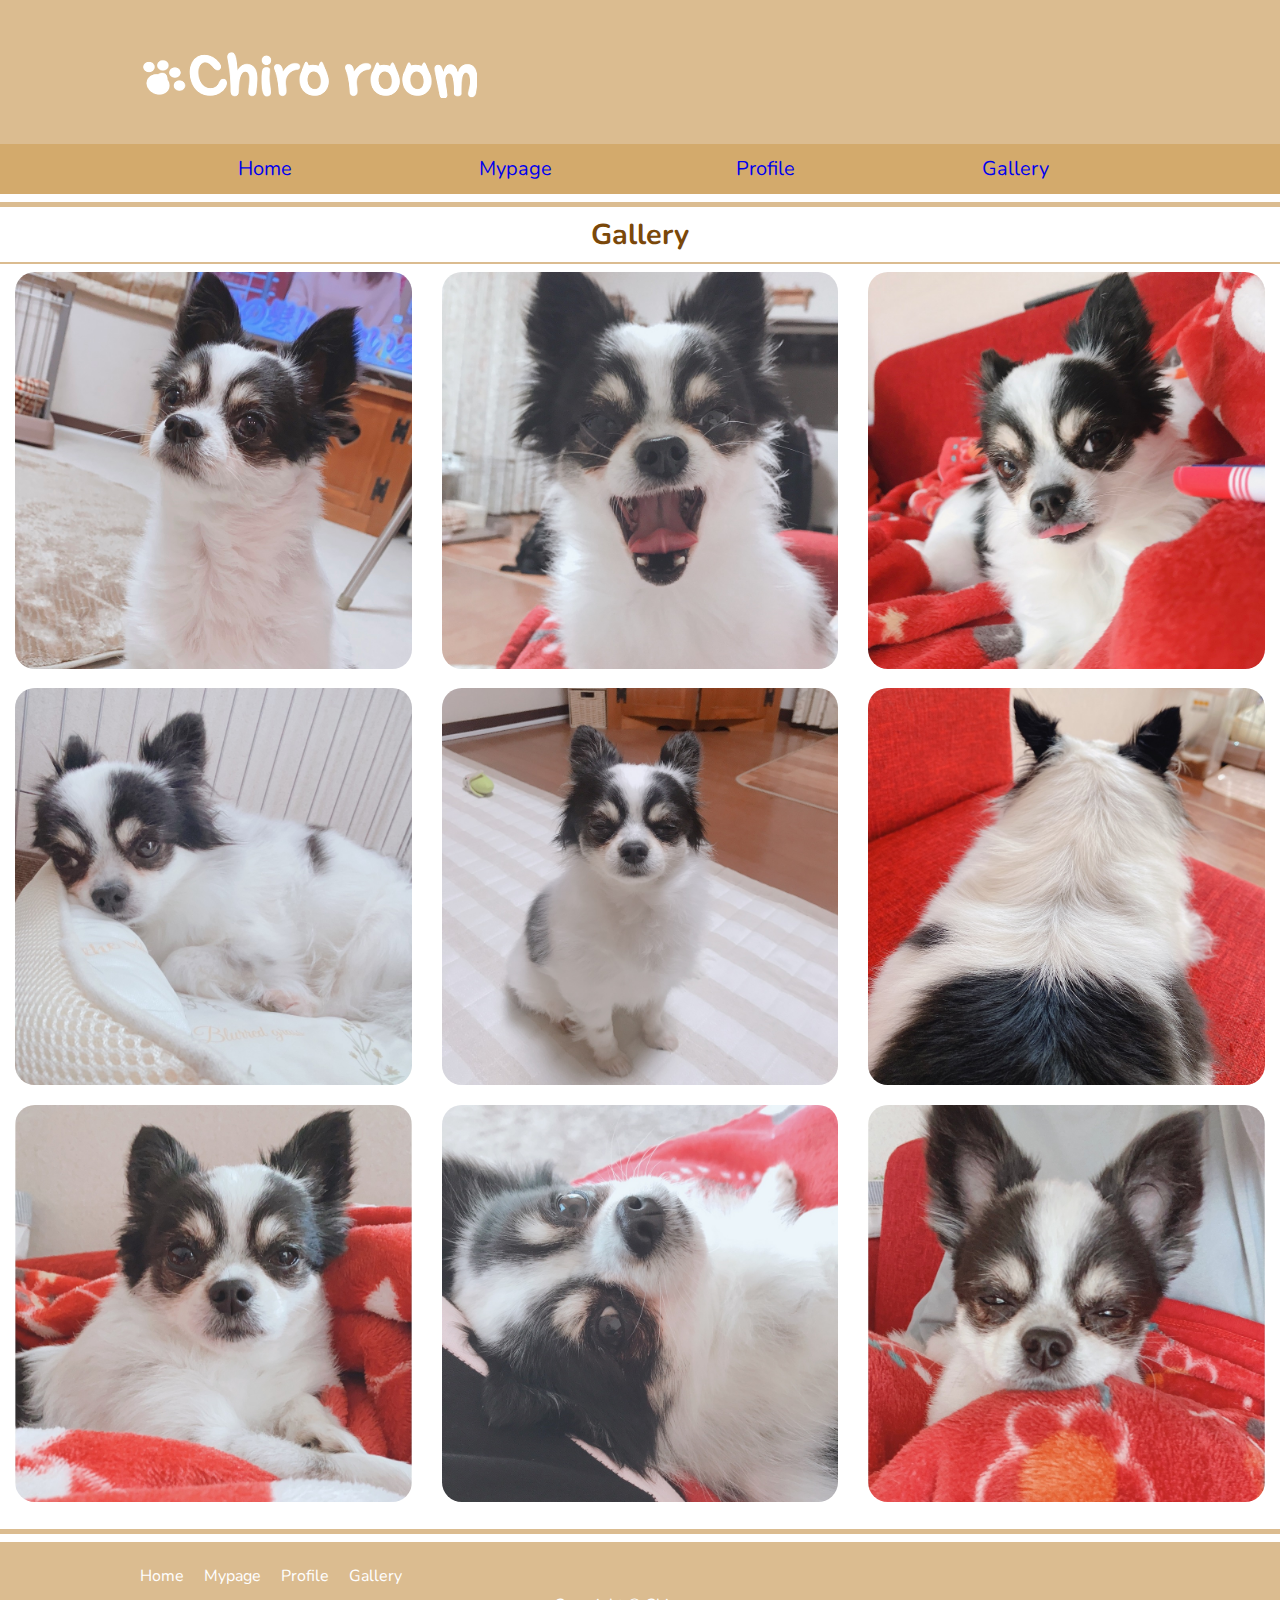
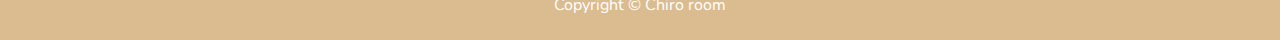
<file: gallery.html>
<!DOCTYPE html>
<html lang="ja">
<head>
  <link rel="preconnect" href="https://fonts.gstatic.com">
  <link href="https://fonts.googleapis.com/css2?family=Nunito:wght@400;800&display=swap" rel="stylesheet">
  <link href="https://fonts.googleapis.com/css?family=M+PLUS+Rounded+1c" rel="stylesheet">
<meta charset="utf-8">
<link rel="stylesheet" href="css/main.css">
<link rel="stylesheet" href="css/top.css">
<title>Gallery</title>
<!-- jQueryの読み込み -->
<script src="https://ajax.googleapis.com/ajax/libs/jquery/3.4.1/jquery.min.js"></script>
</head>
<body text="#7a480a">
<!-- ========== header ========== -->
<header>
    <div class="container header-container">
        <div class="header-inner">
          <h1 class="header-logo"><a href="index.html">
            <img src="logo/logo_white.png" alt="Chiro room">
          </a></h1>
          <button class="menu-btn" id="mobile-menu"></button>
        </div>
      </div><!-- /header-container -->
</header>
<!-- ========== /header ========== -->


<!-- ========== nav ========== -->
<nav>
    <div class="container nav-container">
      <ul class="navbar">
        <li class="current"><a href="index.html">Home</a></li>
        <li><a href="mypage.html">Mypage</a></li>
        <li><a href="profile.html">Profile</a></li>
        <li><a href="gallery.html">Gallery</a></li>
      </ul>
    </div><!-- /nav-container -->
  </nav>
  <!-- ========== /nav ========== -->

  <main>
    <!-- ========== mainvisual ========== -->
    <hr color="#dbbc90" size="5">
    <h1>Gallery</h1>
    <hr color="#dbbc90"> 
    <ul class="gallery_image">
      <li>
        <div><img src="image/1.jpeg" alt="犬" class="ga"></div>
      </li>
      <li>
        <div><img src="image/2.jpeg" alt="犬" class="ga"></div>
      </li>
      <li>
        <div><img src="image/3.jpeg" alt="犬" class="ga"></div>
      </li>
    </ul>
    <ul class="gallery_image">
      <li>
        <div><img src="image/4.jpeg" alt="犬" class="ga"></div>
      </li>
      <li>
        <div><img src="image/5.jpeg" alt="犬" class="ga"></div>
      </li>
      <li>
        <div><img src="image/6.jpeg" alt="犬" class="ga"></div>
      </li>
    </ul>
    <ul class="gallery_image">
      <li>
        <div><img src="image/7.jpeg" alt="犬" class="ga"></div>
      </li>
      <li>
        <div><img src="image/8.jpeg" alt="犬" class="ga"></div>
      </li>
      <li>
        <div><img src="image/9.jpeg" alt="犬" class="ga"></div>
      </li>
    </ul>
    <hr color="#dbbc90" size="5">
    <!-- /.mainvisual -->
    </main><!-- /main -->


  <!-- ========== footer ========== -->
<footer>
  <div class="container footer-container">
    <ul class="footer-nav">
      <li><a href="index.html">Home</a></li>
      <li><a href="mypage.html">Mypage</a></li>
      <li><a href="profile.html">Profile</a></li>
      <li><a href="gallery.html">Gallery</a></li>
    </ul>
    <p class="footer-copyright">
      Copyright &copy; Chiro room
    </p><!-- /.footer-copyright -->
</footer>
<!-- ========== /footer ========== -->
<script src="script/btn.js"></script>
</body>
</html>
</file>
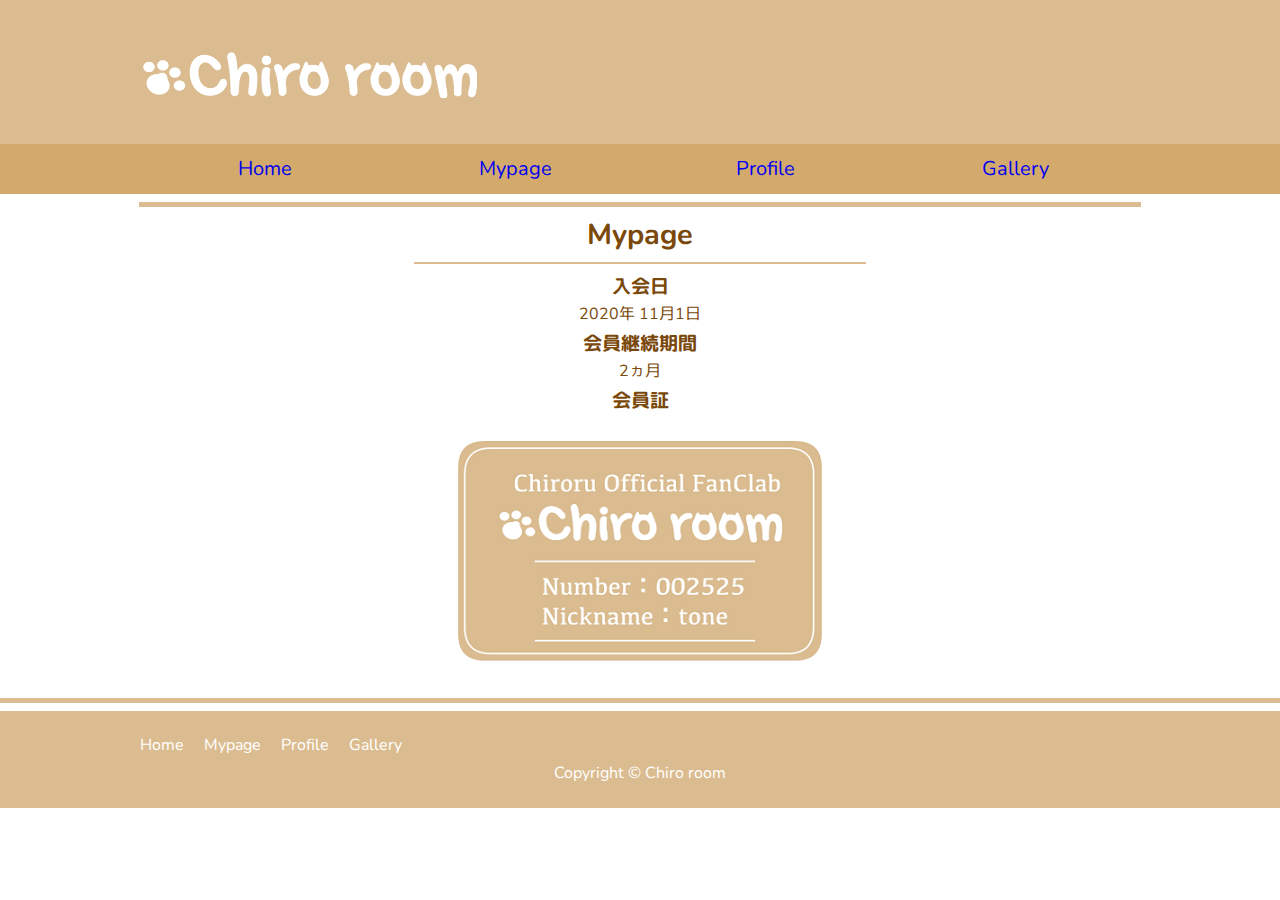
<file: mypage.html>
<!DOCTYPE html>
<html lang="ja">
<head>
  <link rel="preconnect" href="https://fonts.gstatic.com">
  <link href="https://fonts.googleapis.com/css2?family=Nunito:wght@400;800&display=swap" rel="stylesheet">
  <link href="https://fonts.googleapis.com/css?family=M+PLUS+Rounded+1c" rel="stylesheet">
<meta charset="utf-8">
<link rel="stylesheet" href="css/main.css">
<link rel="stylesheet" href="css/top.css">
<title>Mypage</title>
<!-- jQueryの読み込み -->
<script src="https://ajax.googleapis.com/ajax/libs/jquery/3.4.1/jquery.min.js"></script>
</head>
<body text="#7a480a"> 
<!-- ========== header ========== -->
<header>
    <div class="container header-container">
        <div class="header-inner">
          <h1 class="header-logo"><a href="index.html">
            <img src="logo/logo_white.png" alt="Chiro room">
          </a></h1>
          <button class="menu-btn" id="mobile-menu"></button>
        </div>
      </div><!-- /header-container -->
</header>
<!-- ========== /header ========== -->


<!-- ========== nav ========== -->
<nav>
    <div class="container nav-container">
      <ul class="navbar">
        <li class="current"><a href="index.html">Home</a></li>
        <li><a href="mypage.html">Mypage</a></li>
        <li><a href="profile.html">Profile</a></li>
        <li><a href="gallery.html">Gallery</a></li>
      </ul>
    </div><!-- /nav-container -->
  </nav>
  <!-- ========== /nav ========== -->

  <main>
    <!-- ========== mainvisual ========== -->
    <hr color="#dbbc90" size="5" width="1000">
    <h1>Mypage</h1>
    <hr color="#dbbc90" width="450">
    <h3>入会日</h3>
    <p>2020年 11月1日</p>
    <h3>会員継続期間</h3>
    <p>2ヵ月</p>
    <h3>会員証</h3>
    <div class="gazou">
    <img src="logo/kaiin.png" alt="会員証" class="mypage-gazou">
    </div>
    <hr color="#dbbc90" size="5">
    <!-- /.mainvisual -->
    </main><!-- /main -->


  <!-- ========== footer ========== -->
<footer>
  <div class="container footer-container">
    <ul class="footer-nav">
      <li><a href="index.html">Home</a></li>
      <li><a href="mypage.html">Mypage</a></li>
      <li><a href="profile.html">Profile</a></li>
      <li><a href="gallery.html">Gallery</a></li>
    </ul>
    <p class="footer-copyright">
      Copyright &copy; Chiro room
    </p><!-- /.footer-copyright -->
</footer>
<!-- ========== /footer ========== -->
<script src="script/btn.js"></script>
</body>
</html>
</file>
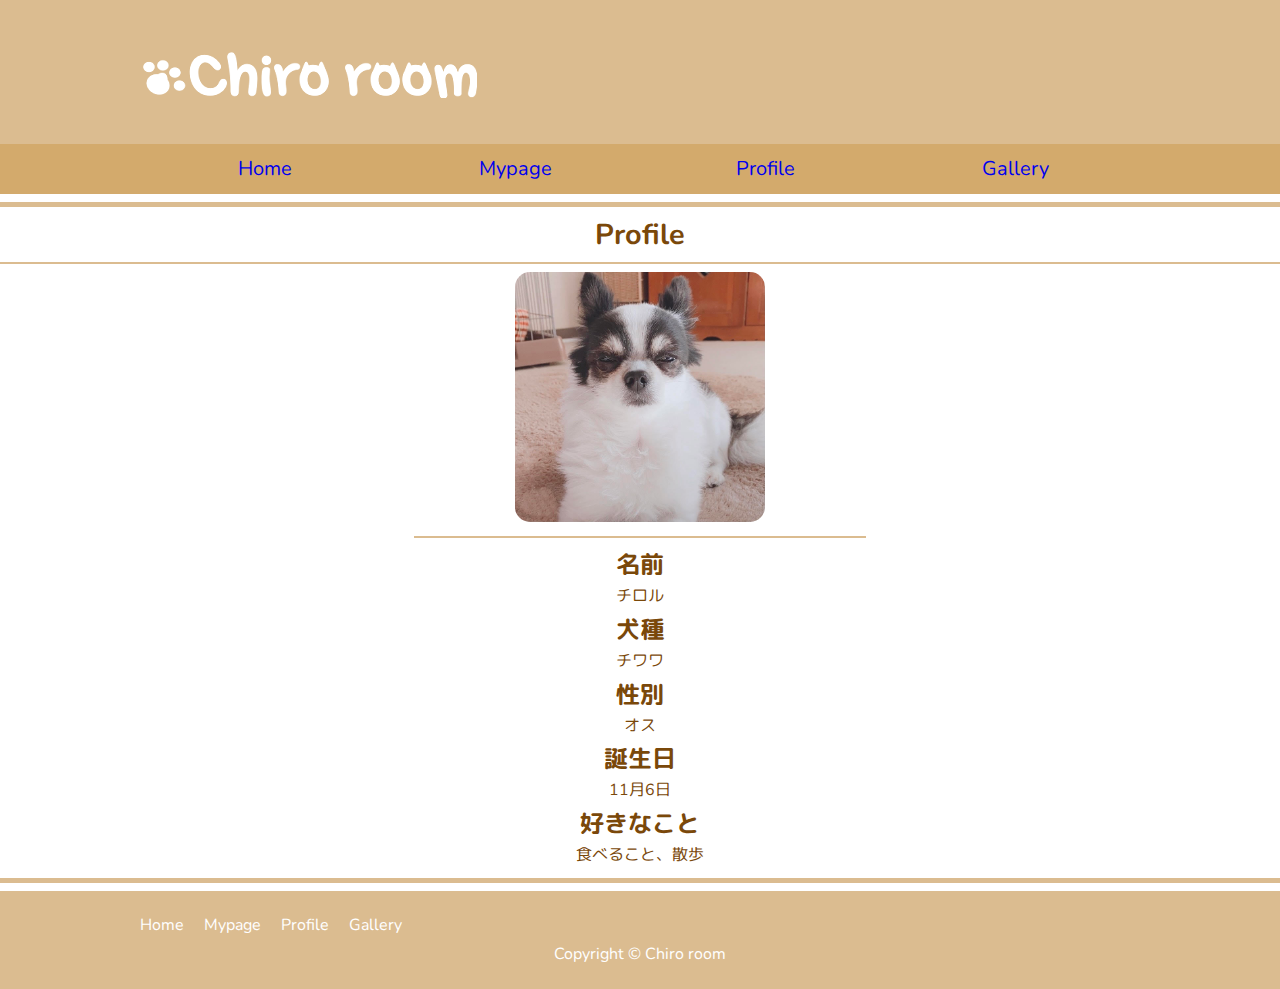
<file: profile.html>
<!DOCTYPE html>
<html lang="ja">
<head>
  <link rel="preconnect" href="https://fonts.gstatic.com">
  <link href="https://fonts.googleapis.com/css2?family=Nunito:wght@400;800&display=swap" rel="stylesheet">
  <link href="https://fonts.googleapis.com/css?family=M+PLUS+Rounded+1c" rel="stylesheet">
<meta charset="utf-8">
<link rel="stylesheet" href="css/main.css">
<link rel="stylesheet" href="css/top.css">
<title>Profile</title>
<!-- jQueryの読み込み -->
<script src="https://ajax.googleapis.com/ajax/libs/jquery/3.4.1/jquery.min.js"></script>
</head>
<body text="#7a480a">
<!-- ========== header ========== -->
<header>
    <div class="container header-container">
        <div class="header-inner">
          <h1 class="header-logo"><a href="index.html">
            <img src="logo/logo_white.png" alt="Chiro room">
          </a></h1>
          <button class="menu-btn" id="mobile-menu"></button>
        </div>
      </div><!-- /header-container -->
</header>
<!-- ========== /header ========== -->


<!-- ========== nav ========== -->
<nav>
    <div class="container nav-container">
      <ul class="navbar">
        <li class="current"><a href="index.html">Home</a></li>
        <li><a href="mypage.html">Mypage</a></li>
        <li><a href="profile.html">Profile</a></li>
        <li><a href="gallery.html">Gallery</a></li>
      </ul>
    </div><!-- /nav-container -->
  </nav>
  <!-- ========== /nav ========== -->

  <main>
    <!-- ========== mainvisual ========== -->
    <hr color="#dbbc90" size="5">
    <h1>Profile</h1>
    <hr color="#dbbc90">
    <div class="gazou">
    <img src="image/pro.jpg" alt="犬" class="profile-gazou">
    <hr color="#dbbc90" width="450">
    </div>
    <h2>名前</h2>
    <p>チロル</p>
    <h2>犬種</h2>
    <p>チワワ</p>
    <h2>性別</h2>
    <p>オス</p>
    <h2>誕生日</h2>
    <p>11月6日</p>
    <h2>好きなこと</h2>
    <p>食べること、散歩</p>
    <hr color="#dbbc90" size="5">
    <!-- /.mainvisual -->
    </main><!-- /main -->


  <!-- ========== footer ========== -->
<footer>
  <div class="container footer-container">
    <ul class="footer-nav">
      <li><a href="index.html">Home</a></li>
      <li><a href="mypage.html">Mypage</a></li>
      <li><a href="profile.html">Profile</a></li>
      <li><a href="gallery.html">Gallery</a></li>
    </ul>
    <p class="footer-copyright">
      Copyright &copy; Chiro room
    </p><!-- /.footer-copyright -->
</footer>

<!-- ========== /footer ========== -->
<script src="script/btn.js"></script>
</body>
</html>
</file>
<file: css/main.css>
@charset "utf-8";

/* ========== すべて共通 ========= */
html, body{
  font-size: 16px;
  font-family: 'Nunito', "M PLUS Rounded 1c", sans-serif;
}
body, div, p, h1, h2, h3, h4, ul{
  margin: 0;
  padding: 0;
}
p, li{
  line-height: 1.8;
}
img{
  width: 100%;
  height: auto;
}


/* 共通の見出し */
.container{
  margin: 0 auto;
  padding-left: 10px;
  padding-right: 10px;
  max-width: 1000px;
}
@media screen and (min-width:768px){
  .container{
    padding-left: 20px;
    padding-right: 20px;
  }
}


/* ========== ヘッダー ========= */
header{
    background: #dbbc90;
  }
.header-logo{
    text-align: left;
    width: 340px;
    height: 104px;
  }
.menu-btn{
  padding: 10px 0;
  border: 1px solid #fff;
  border-radius: 8px;
  width: 40px;
  height: 40px;
  background: url(../image/hamburger.png) no-repeat center center;
  background-size: contain;
}
@media screen and (min-width: 768px){
 .header-logo{
   padding: 20px 0;
   width: 340px;
   height: 104px;
 }
.menu-btn{
  display: none;
}
}
.header-inner{
  display: flex;
  justify-content: space-between;
  align-items: center;
}

/* news */
.news a{
  text-decoration: none;
  color: #7a480a;
}
.news a:hover{
  color: #bd9768;
}

  /* ========== ナビゲーション ========= */
nav{
    background: #d3aa6c;
}
.navbar{
  display: none;
  list-style-type: none;
  font-size: 20px;
}
.navbar a{
  text-decoration: none;
}
.navbar li{
  width: 100%;
  height: 50px;
  display: flex;
  justify-content: center;
  align-items: center;
  transition: all 1s;
}
.navbar li:hover{
  background: white;
  color: #fff;
}



  @media screen and (min-width:768px){
    .navbar{
      display: flex !important;
    }
    .navbar li{
      flex: 1 1 auto;
      text-align: center;
    }
  }

  /* ========== ギャラリー ========= */
  .gallery_image{
    display: flex;
    flex-flow: column;
  }
  .gallery_image li{
    flex: 1 1 auto;
    margin: 0 15px 10px 15px;
    list-style-type: none;
  }
  .gallery_image img{
    transition:1s all;
   }
   .gallery_image img:hover{
     transform:scale(1.1,1.1);
     transition:0.5s all;
   }
  @media screen and (min-width: 768px){
    .gallery_image{
      flex-flow: row;
    }
    .gallery_image img{
      transition:1s all;
     }
     .gallery_image img:hover{
       transform:scale(1.1,1.1);
       transition:0.5s all;
     }
  }
 
  
  /* ========== フッター ========= */
   footer{
      background: #dbbc90;
      font-size: 1rem;
      color: #ffffff;
  }
  .footer-container{
    padding-top: 20px;
    padding-bottom: 20px;
    
  }
  .footer-nav{
    list-style-type: none;
  }
  .footer-nav li{
    display: inline;
    padding: 0 1rem 0 0;
  }
  .footer-nav a{
    color: #ffffff;
    text-decoration: none;
  }
  .footer-nav a:hover{
    color: #7a490c;
  }
  .footer .snsBtn li{
    display: inline-block;
    margin: 10px 20px 20px;
  }
</file>
<file: css/top.css>
/* メインビジュアル */
#toppMainVisual{
    margin-bottom: 30px;
    width: 80%;
    height: auto;
}
h1{
    text-align: center;
    font-size: 180%;
  }
h2{
    text-align: center;
    font-size: 150%;
}
h3{
    text-align: center;
}
p{
    text-align: center;
}
.container li{
    list-style-type: none;
  }
.container .news{
    text-align: center;
    text-decoration: none;
}



/* 画像 */
.gazou{
    text-align: center;
}
.profile-gazou{
    width: 250px;
    height: 250px;
    border-radius: 15px;
}
.mypage-gazou{
    width: 450px;
    height: 270px;
}
.ga{
    border-radius: 5%;
}



/* スライダーのボタン */
.slick-dots {
    bottom: 15px;
}
.slick-dots li button:before{
    font-size: 13px;
    color: #dbbc90;
    opacity: 1;
}
.slick-dots li.slick-active button:before{
    color: #fff;
}
</file>
